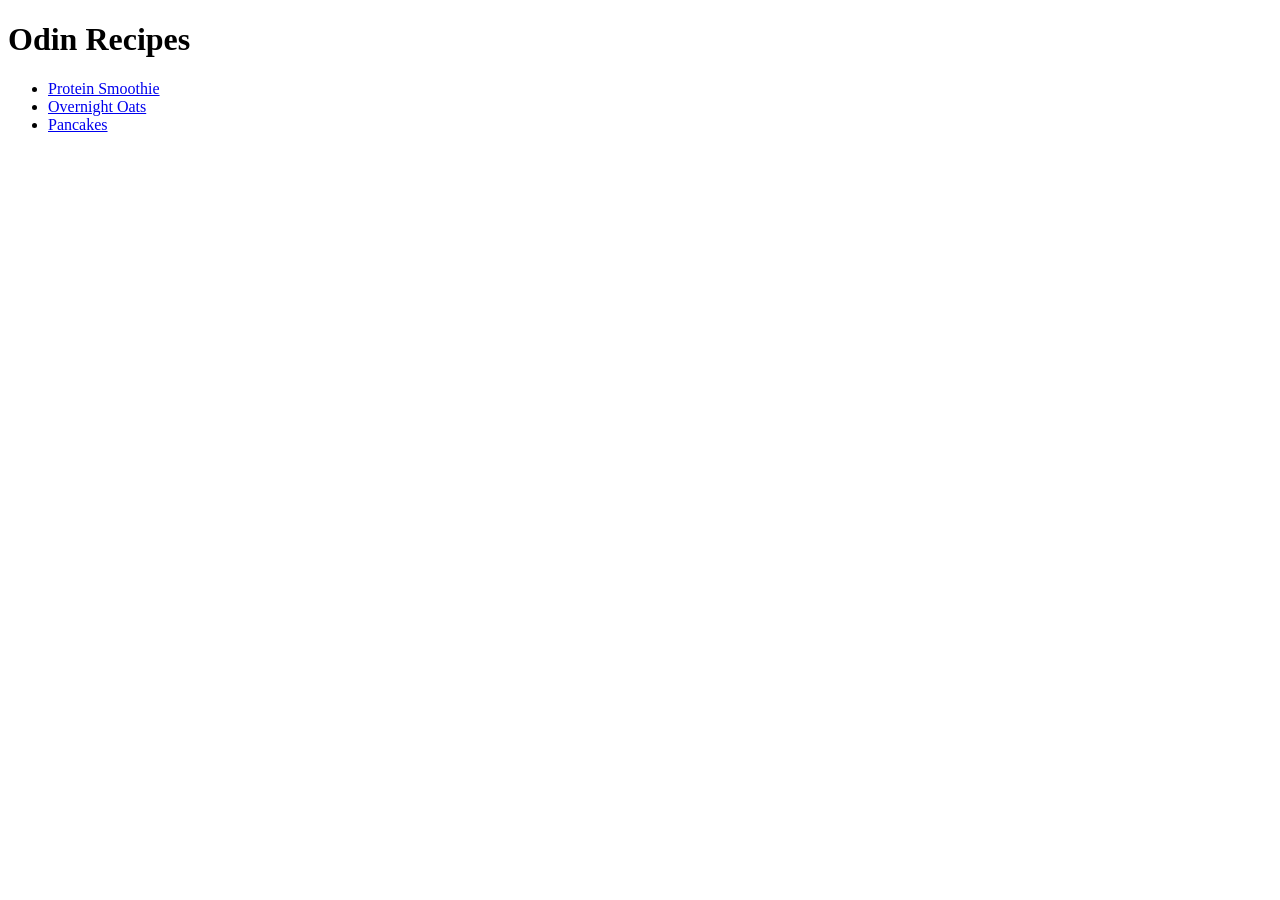
<file: index.html>
<!DOCTYPE html>
<html lang="en">
<head>
    <meta charset="UTF-8">
    <meta name="viewport" content="width=device-width, initial-scale=1.0">
    <title>Recipes Home</title>
</head>
<body>
    <h1>Odin Recipes</h1>
    <ul>
        <li><a href="./recipes/smoothie.html" target="_blank" rel="noopener noreferrer">Protein Smoothie</a></li>
        <li><a href="./recipes/overnight-oats.html" target="_blank" rel="noopener noreferrer">Overnight Oats</a></li>
        <li><a href="./recipes/pancakes.html" target="_blank" rel="noopener noreferrer">Pancakes</a></li>
    </ul>
 
    
</body>
</html>
</file>
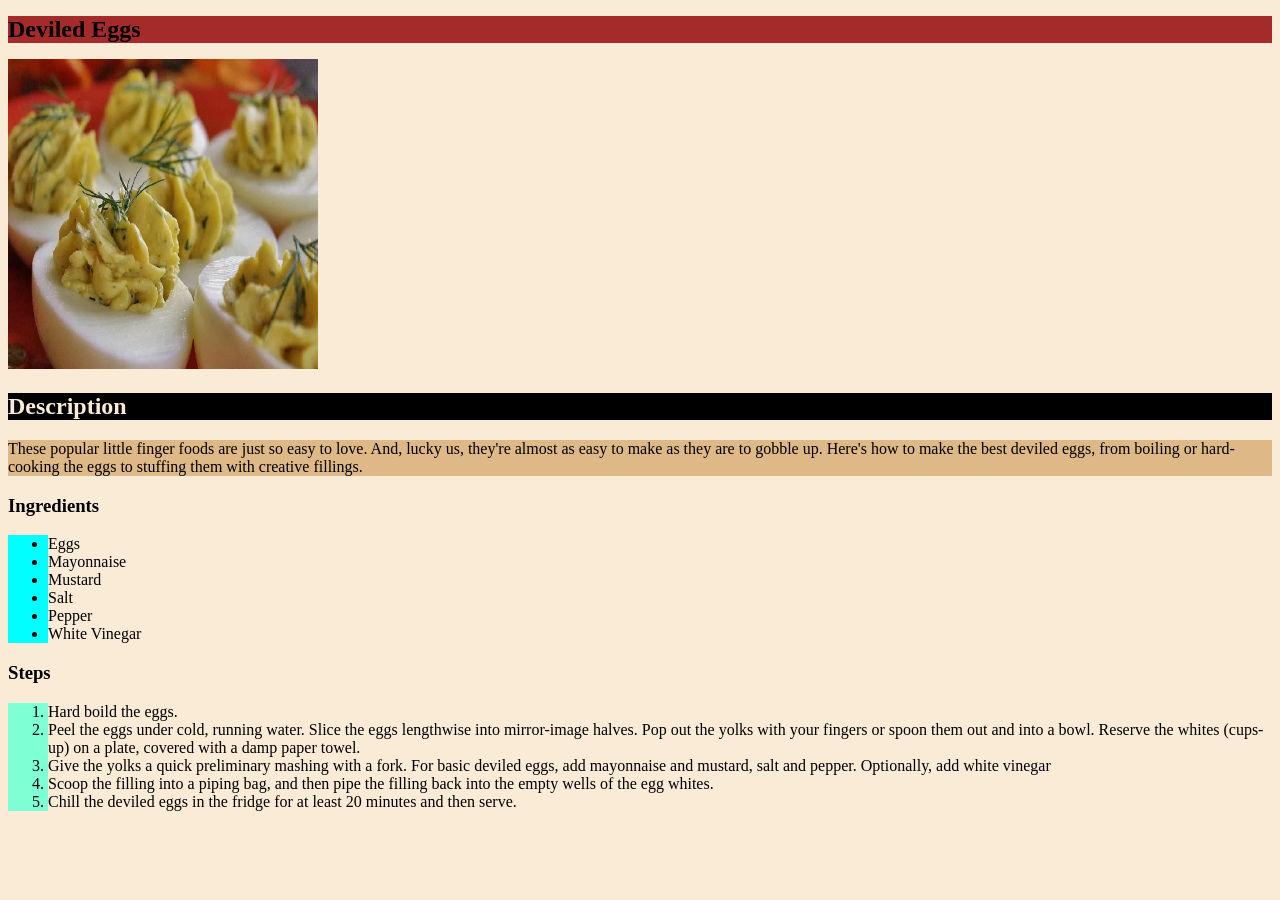
<file: recipes/deviledeggs.html>
<!DOCTYPE html>
<html lang="en">
<head>
    <meta charset="UTF-8">
    <meta name="viewport" content="width=device-width, initial-scale=1.0">
    <title>Deviled Eggs Recipe</title>
    <link rel="stylesheet" href="../style.css">
</head>
<body>
    <h1>Deviled Eggs</h1>
    <img src="../img/deviledeggs.jpg" alt="A platter of deviled eggs."  height="310" width="310">
    <h2>Description</h2>
    <p>These popular little finger foods are just so easy to love. 
        And, lucky us, they're almost as easy to make as they are to gobble up. 
        Here's how to make the best deviled eggs, from boiling or hard-cooking 
        the eggs to stuffing them with creative fillings.</p>
    <h3>Ingredients</h3>
        <ul>
            <li>Eggs</li>
            <li>Mayonnaise</li>
            <li>Mustard</li>
            <li>Salt</li>
            <li>Pepper</li>
            <li>White Vinegar</li>
        </ul>
    <h3>Steps</h3>
        <ol>
            <li>Hard boild the eggs.</li>

            <li>Peel the eggs under cold, running water. 
                Slice the eggs lengthwise into mirror-image halves.
                Pop out the yolks with your fingers or spoon them out and into a bowl. 
                Reserve the whites (cups-up) on a plate, covered with a damp paper towel.</li>

            <li>Give the yolks a quick preliminary mashing with a fork. 
                For basic deviled eggs, add mayonnaise and mustard, salt and pepper. 
                Optionally, add white vinegar</li>
        
            <li>Scoop the filling into a piping bag, and then 
                pipe the filling back into the empty wells of the egg whites.</li>
            <li>Chill the deviled eggs in the fridge for at least 20 minutes and then serve.</li>
        </ol>
</body>
</html>
</file>
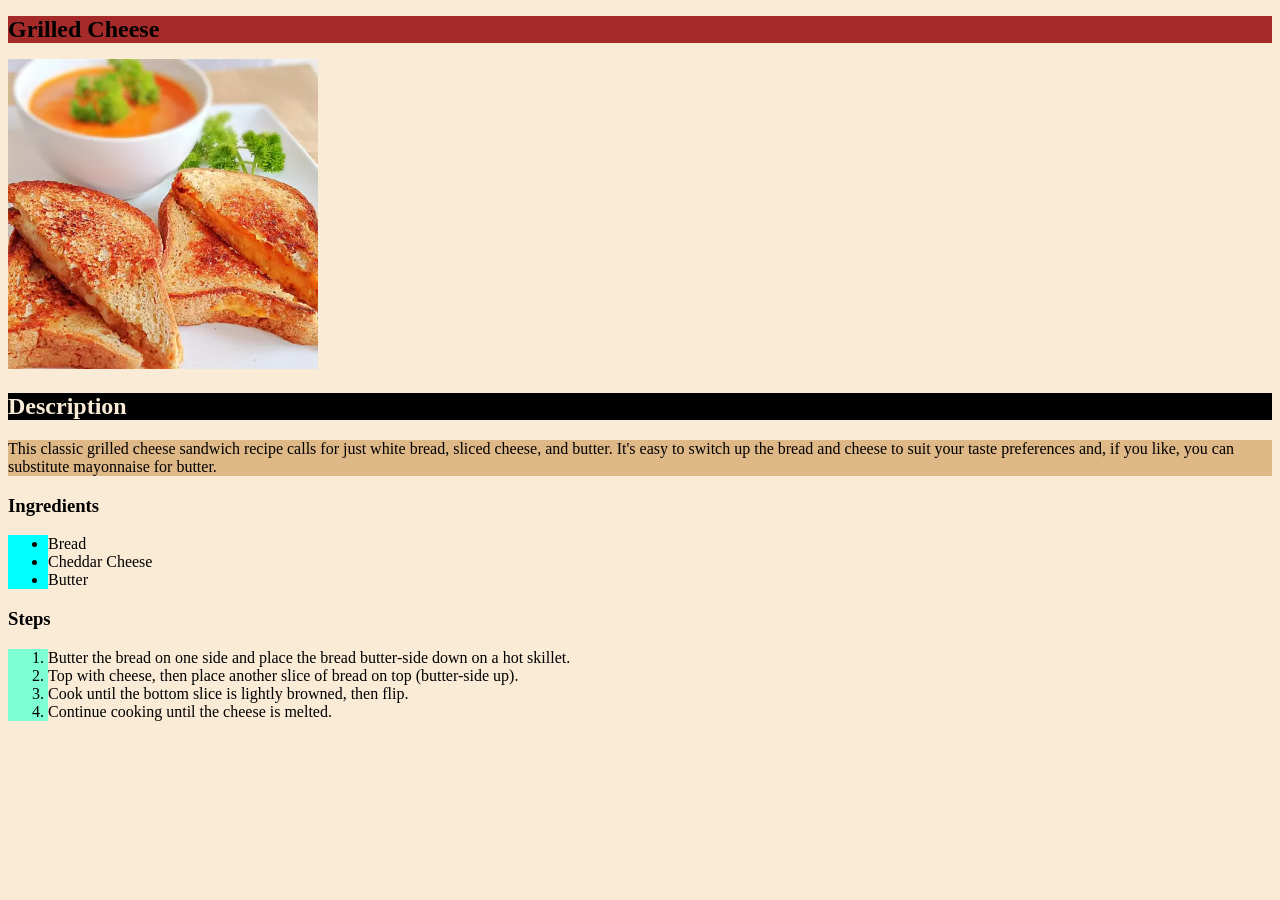
<file: recipes/grilledcheese.html>
<!DOCTYPE html>
<html lang="en">
<head>
    <meta charset="UTF-8">
    <meta name="viewport" content="width=device-width, initial-scale=1.0">
    <title>Grilled Cheese Recipe</title>
    <link rel="stylesheet" href="../style.css">
</head>
<body>
    <h1>Grilled Cheese</h1>
    <img src="../img/grilledcheese.jpg" alt="A platter of deviled eggs."  height="310" width="310">
    <h2>Description</h2>
    <p>This classic grilled cheese sandwich recipe calls for just white bread, sliced cheese, and butter. 
        It's easy to switch up the bread and cheese to suit your taste preferences and, if you like, 
        you can substitute mayonnaise for butter.</p>
    <h3>Ingredients</h3>
        <ul>
            <li>Bread</li>
            <li>Cheddar Cheese</li>
            <li>Butter</li>
        </ul>
    <h3>Steps</h3>
        <ol>
            <li>Butter the bread on one side and place the bread butter-side down on a hot skillet.</li>
            <li>Top with cheese, then place another slice of bread on top (butter-side up).</li>
            <li>Cook until the bottom slice is lightly browned, then flip.</li>
            <li>Continue cooking until the cheese is melted.</li>
        </ol>
</body>
</html>
</file>
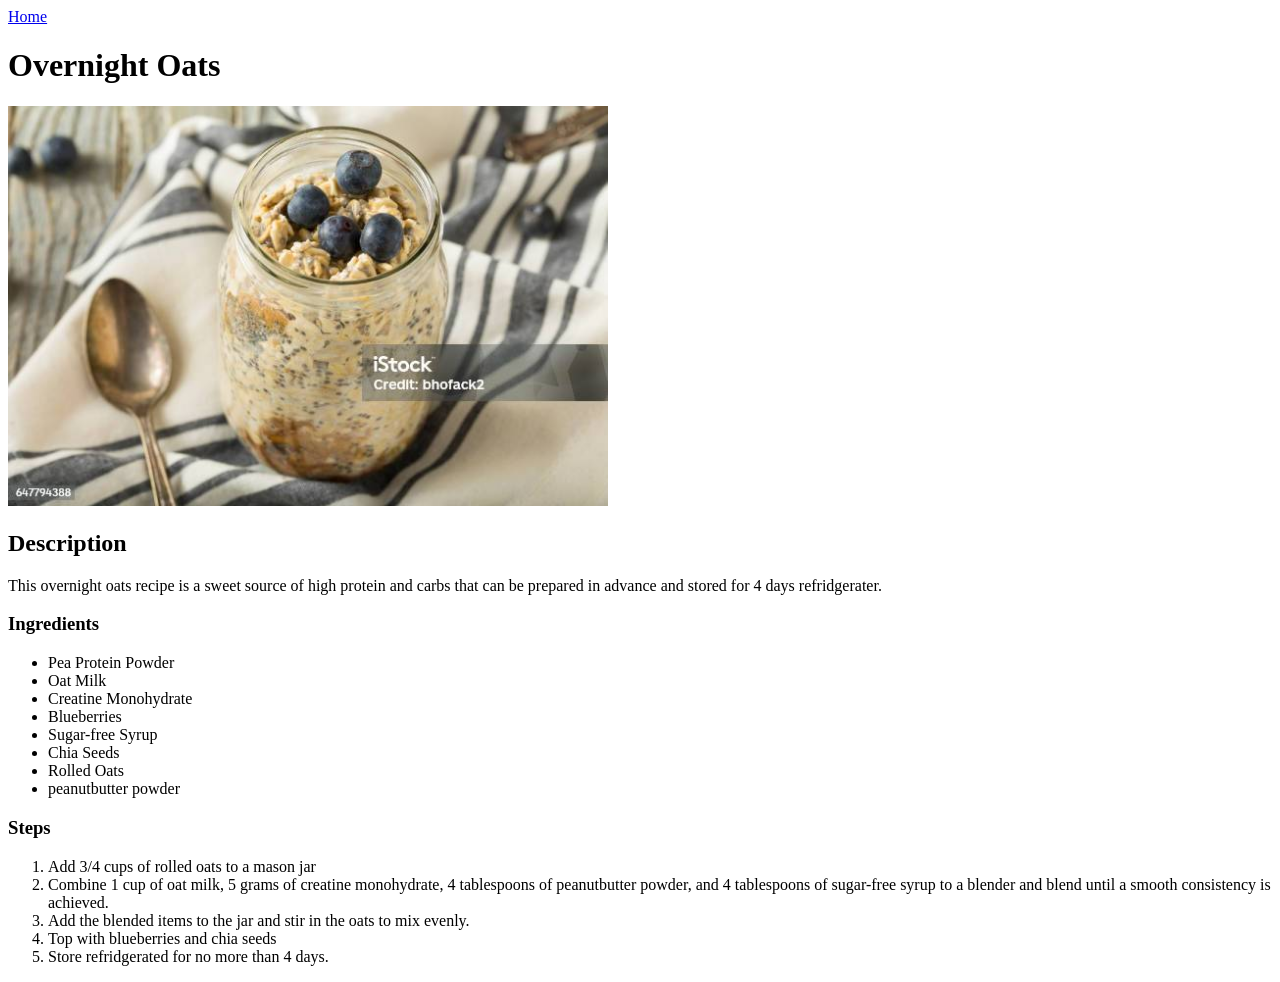
<file: recipes/overnight-oats.html>
<!DOCTYPE html>
<html lang="en">
<head>
    <meta charset="UTF-8">
    <meta name="viewport" content="width=device-width, initial-scale=1.0">
    <title>Overnight Oats</title>
</head>
<body>
    <a href="../index.html" target="_blank" rel="noopener noreferrer">Home</a>
    <h1>Overnight Oats</h1>
    <img src="../assets/images/overnight-oats-stock.jpg" alt="Overnight oats topped with blueberries." width="600">
    <h2>Description</h2>
    <p>This overnight oats recipe is a sweet source of high protein and carbs that can be prepared in advance and stored for 4 days refridgerater.
    </p>
    <h3>Ingredients</h3>
    <ul>
        <li>Pea Protein Powder</li>
        <li>Oat Milk</li>
        <li>Creatine Monohydrate</li>
        <li>Blueberries</li>
        <li>Sugar-free Syrup</li>
        <li>Chia Seeds</li>
        <li>Rolled Oats</li>
        <li>peanutbutter powder</li>
    </ul>
    <h3>Steps</h3>
    <ol>
        <li>Add 3/4 cups of rolled oats to a mason jar</li>
        <li>Combine 1 cup of oat milk, 5 grams of creatine monohydrate, 4 tablespoons of peanutbutter powder,  and 4 tablespoons of sugar-free syrup to a blender and blend until a smooth consistency is achieved.</li>
        <li>Add the blended items to the jar and stir in the oats to mix evenly.</li>
        <li>Top with blueberries and chia seeds</li>
        <li>Store refridgerated for no more than 4 days.</li>
    </ol>
</body>
</html>
</file>
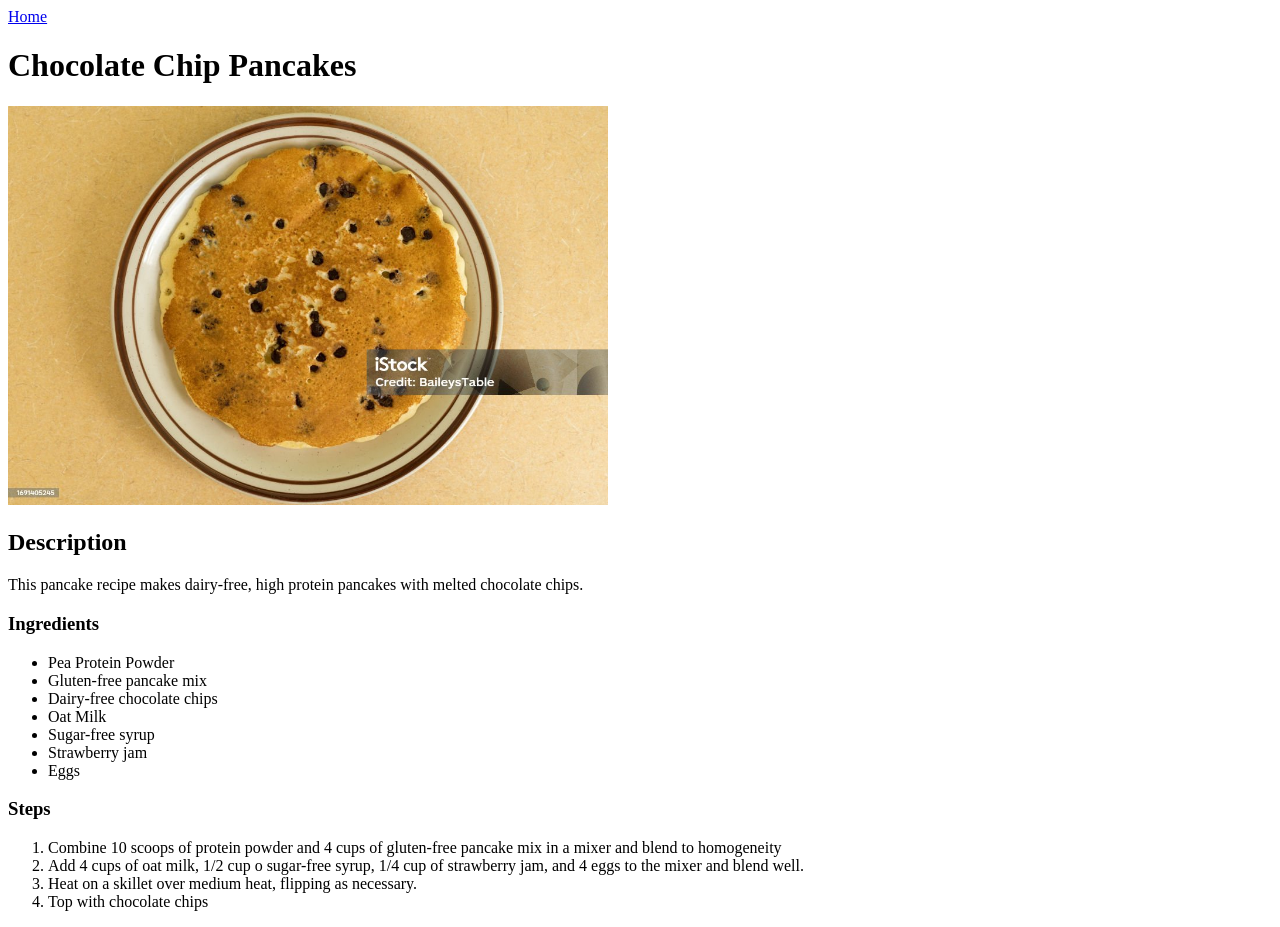
<file: recipes/pancakes.html>
<!DOCTYPE html>
<html lang="en">
<head>
    <meta charset="UTF-8">
    <meta name="viewport" content="width=device-width, initial-scale=1.0">
    <title>Pancakes</title>
</head>
<body>
    <a href="../index.html" target="_blank" rel="noopener noreferrer">Home</a>
    <h1>Chocolate Chip Pancakes</h1>
    <img src="../assets/images/choc-chip-pancakes-stock.jpg" alt="Protein pancakes with chocolate chips" width="600">
    <h2>Description</h2>
    <p>This pancake recipe makes dairy-free, high protein pancakes with melted chocolate chips.
    </p>
    <h3>Ingredients</h3>
    <ul>
        <li>Pea Protein Powder</li>
        <li>Gluten-free pancake mix</li>
        <li>Dairy-free chocolate chips</li>
        <li>Oat Milk</li>
        <li>Sugar-free syrup</li>
        <li>Strawberry jam</li>
        <li>Eggs</li>
    </ul>
    <h3>Steps</h3>
    <ol>
        <li>Combine 10 scoops of protein powder and 4 cups of gluten-free pancake mix in a mixer and blend to homogeneity</li>
        <li>Add 4 cups of oat milk, 1/2 cup o sugar-free syrup, 1/4 cup of strawberry jam,  and 4 eggs to the mixer and blend well.</li>
        <li>Heat on a skillet over medium heat, flipping as necessary.</li>
        <li>Top with chocolate chips</li>
    </ol>
</body>
</html>
</file>
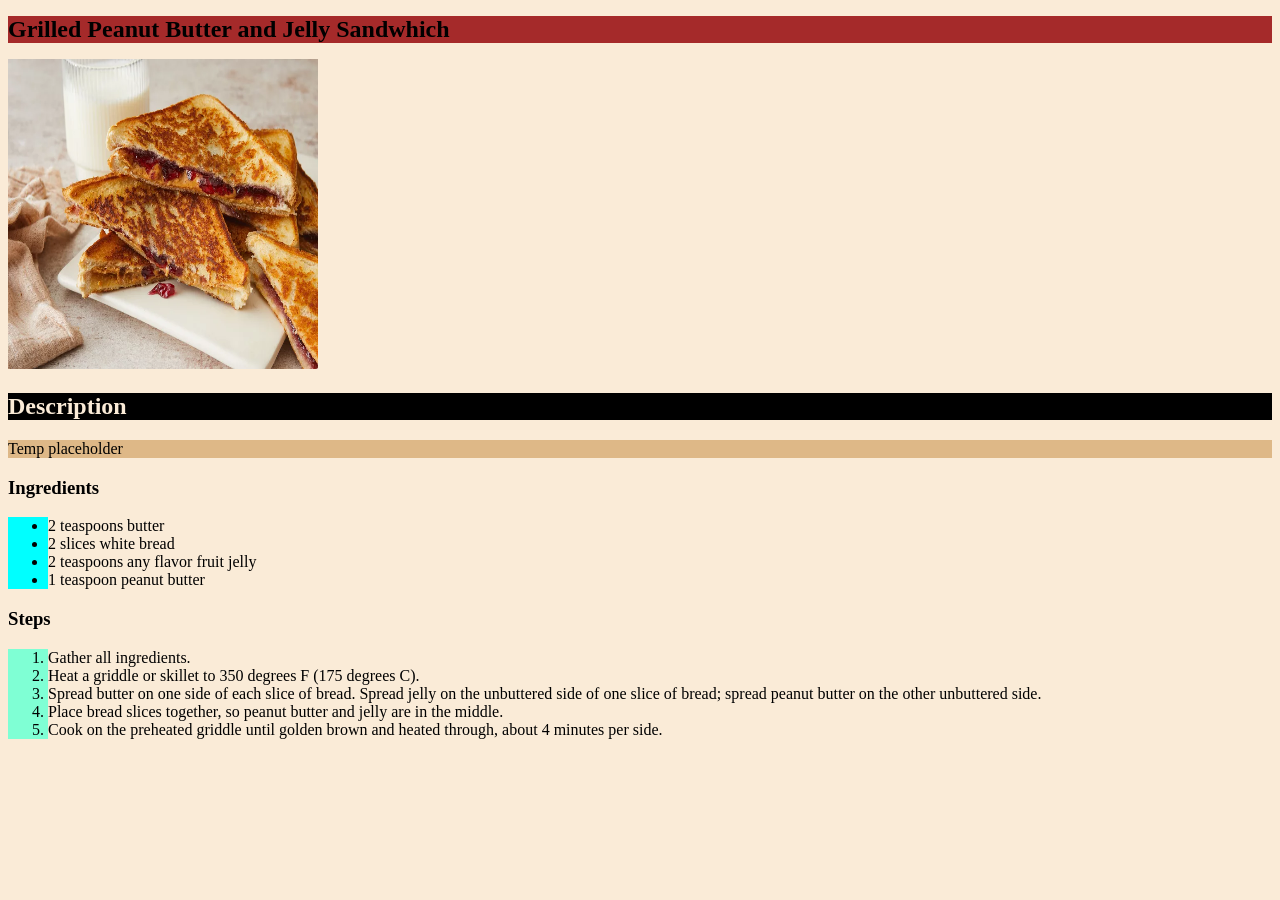
<file: recipes/pbj.html>
<!DOCTYPE html>
<html lang="en">
<head>
    <meta charset="UTF-8">
    <meta name="viewport" content="width=device-width, initial-scale=1.0">
    <title>Grilled PB&J</title>
    <link rel="stylesheet" href="../style.css">
</head>
<body>
    <h1>Grilled Peanut Butter and Jelly Sandwhich</h1>
    <img src="../img/grilledpbj.jpg" alt="An image of grilled peanutbutter and jelly."  height="310" width="310">
    <h2>Description</h2>
    <p>Temp placeholder</p>
    <h3>Ingredients</h3>
        <ul>
            <li>2 teaspoons butter</li>
            <li>2 slices white bread</li>
            <li>2 teaspoons any flavor fruit jelly</li>
            <li>1 teaspoon peanut butter</li>
        </ul>
    <h3>Steps</h3>
        <ol>
            <li>Gather all ingredients.</li>
            <li>Heat a griddle or skillet to 350 degrees F (175 degrees C).</li>
            <li>Spread butter on one side of each slice of bread. Spread jelly on the 
                unbuttered side of one slice of bread; spread peanut butter on 
                the other unbuttered side.</li>
            <li>Place bread slices together, so peanut butter and jelly are in the middle.</li>
            <li>Cook on the preheated griddle until golden brown and heated through, about 4 minutes per side.</li>
        </ol>
</body>
</html>
</file>
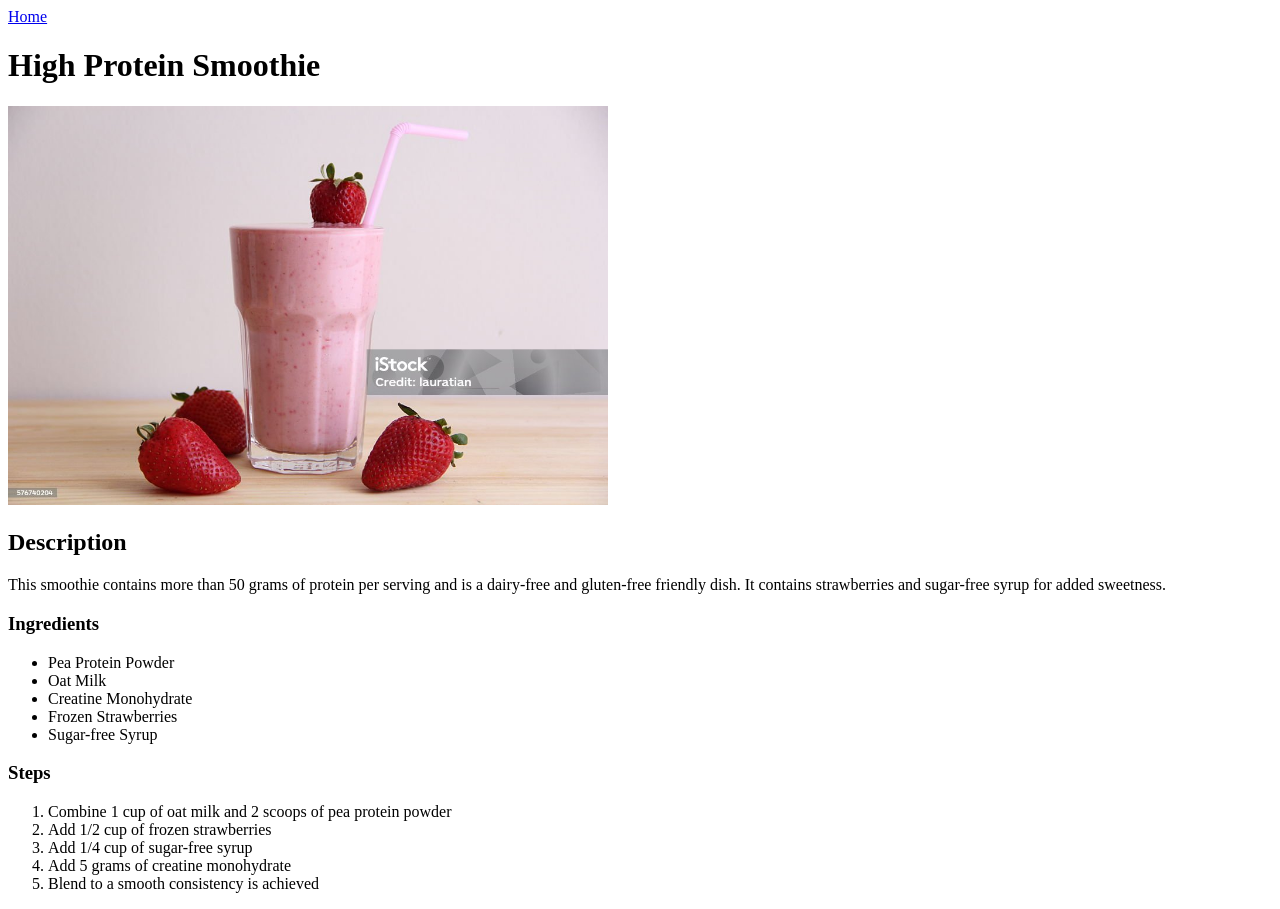
<file: recipes/smoothie.html>
<!DOCTYPE html>
<html lang="en">
<head>
    <meta charset="UTF-8">
    <meta name="viewport" content="width=device-width, initial-scale=1.0">
    <title>Smoothie</title>
</head>
<body>
    <a href="../index.html" target="_blank" rel="noopener noreferrer">Home</a>
    <h1>High Protein Smoothie</h1>
    <img src="../assets/images/strawberry-smoothie-stock.jpg" alt="A strawberry protein smoothie" width="600">
    <h2>Description</h2>
    <p>This smoothie contains more than 50 grams of protein per serving and is a dairy-free and gluten-free friendly dish. It contains strawberries and sugar-free syrup for added sweetness.
    </p>
    <h3>Ingredients</h3>
    <ul>
        <li>Pea Protein Powder</li>
        <li>Oat Milk</li>
        <li>Creatine Monohydrate</li>
        <li>Frozen Strawberries</li>
        <li>Sugar-free Syrup</li>
    </ul>
    <h3>Steps</h3>
    <ol>
        <li>Combine 1 cup of oat milk and 2 scoops of pea protein powder</li>
        <li>Add 1/2 cup of frozen strawberries</li>
        <li>Add 1/4 cup of sugar-free syrup</li>
        <li>Add 5 grams of creatine monohydrate</li>
        <li>Blend to a smooth consistency is achieved</li>
    </ol>
</body>
</html>
</file>
<file: style.css>
h1 {
    font-size: 24px;
    font-family: "Times New Roman", sans-serif;
    font-weight: bold;
    background-color: brown;
}

a {
    background-color: black;
    color: white;
}

h2 {
    color: antiquewhite;
    background-color: black;
    font-family: "Times New Roman", sans-serif;
}

* {
    background-color: antiquewhite;
}


p {
    background-color: burlywood;
    font-family: "Times New Roman", sans-serif;
}

ul {
    background-color: aqua;
}

ol {
    background-color: aquamarine;
}
</file>
